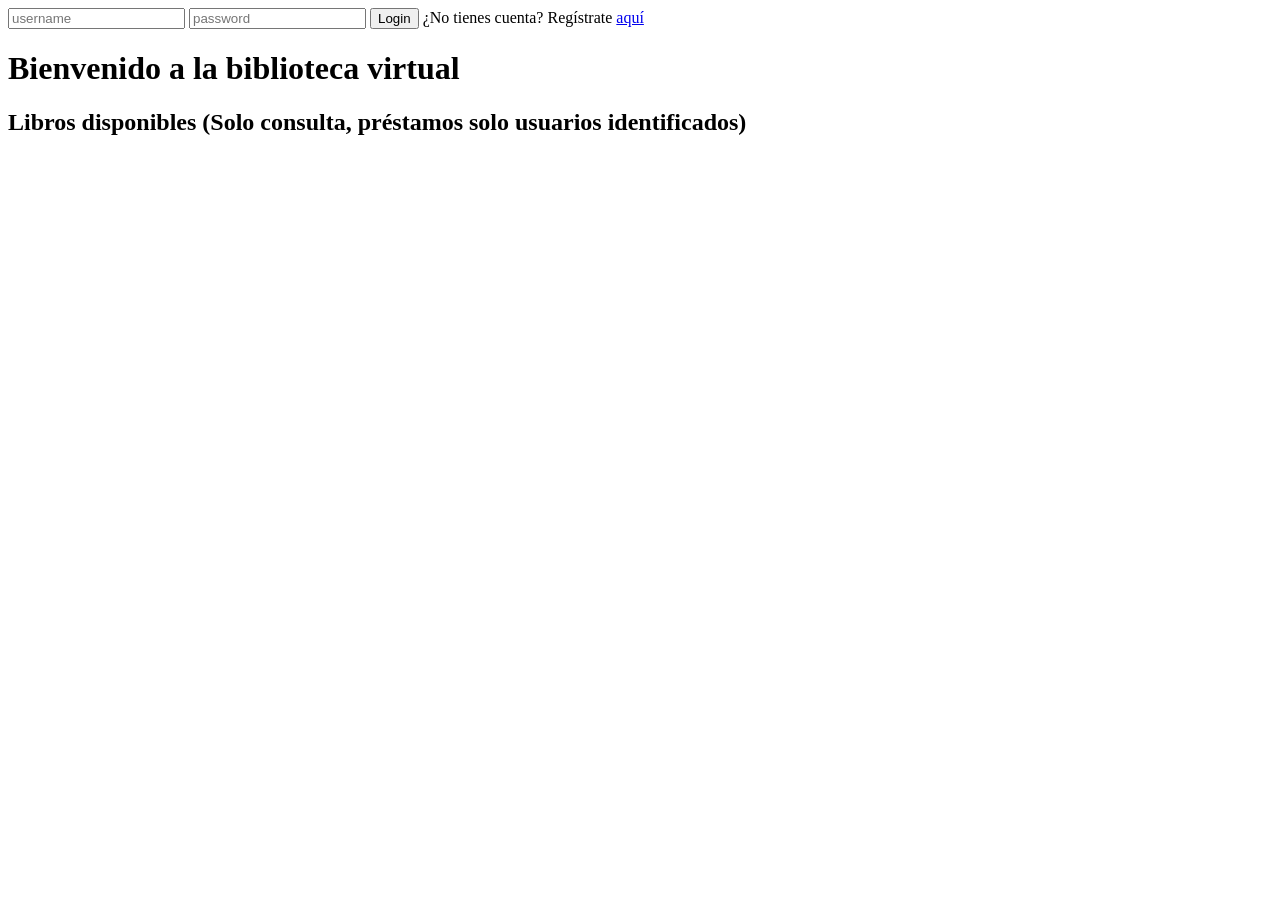
<file: index.html>
<!DOCTYPE html>
<html lang="es">

<head>
    <meta charset="UTF-8">
    <meta name="viewport" content="width=device-width, initial-scale=1.0">
    <title>Biblioteca Virtual</title>
    <script type="module" src="./src/constantes.js"></script>
    <script type="module" src="./src/peticiones.js"></script>
    <script type="module" src="./src/index.js"></script>
    <link rel="stylesheet" href="./estilos.css">
</head>

<body>
    <header id="loginBox">
        <input type="text" value="" id="username" placeholder="username">

        <input type="password" value="" id="password" placeholder="password">
        <span id="errorLogin"></span>

        <button id="btnLogin">Login</button>

        ¿No tienes cuenta? Regístrate <a href="./registro.html">aquí</a>

    </header>
    <main>
        <h1>Bienvenido a la biblioteca virtual</h1>
        <section id="libros">
            <h2>Libros disponibles (Solo consulta, préstamos solo usuarios identificados)</h2>
            <div id="listadoDisponibles"></div>
        </section>
    </main>

</body>

</html>
</file>
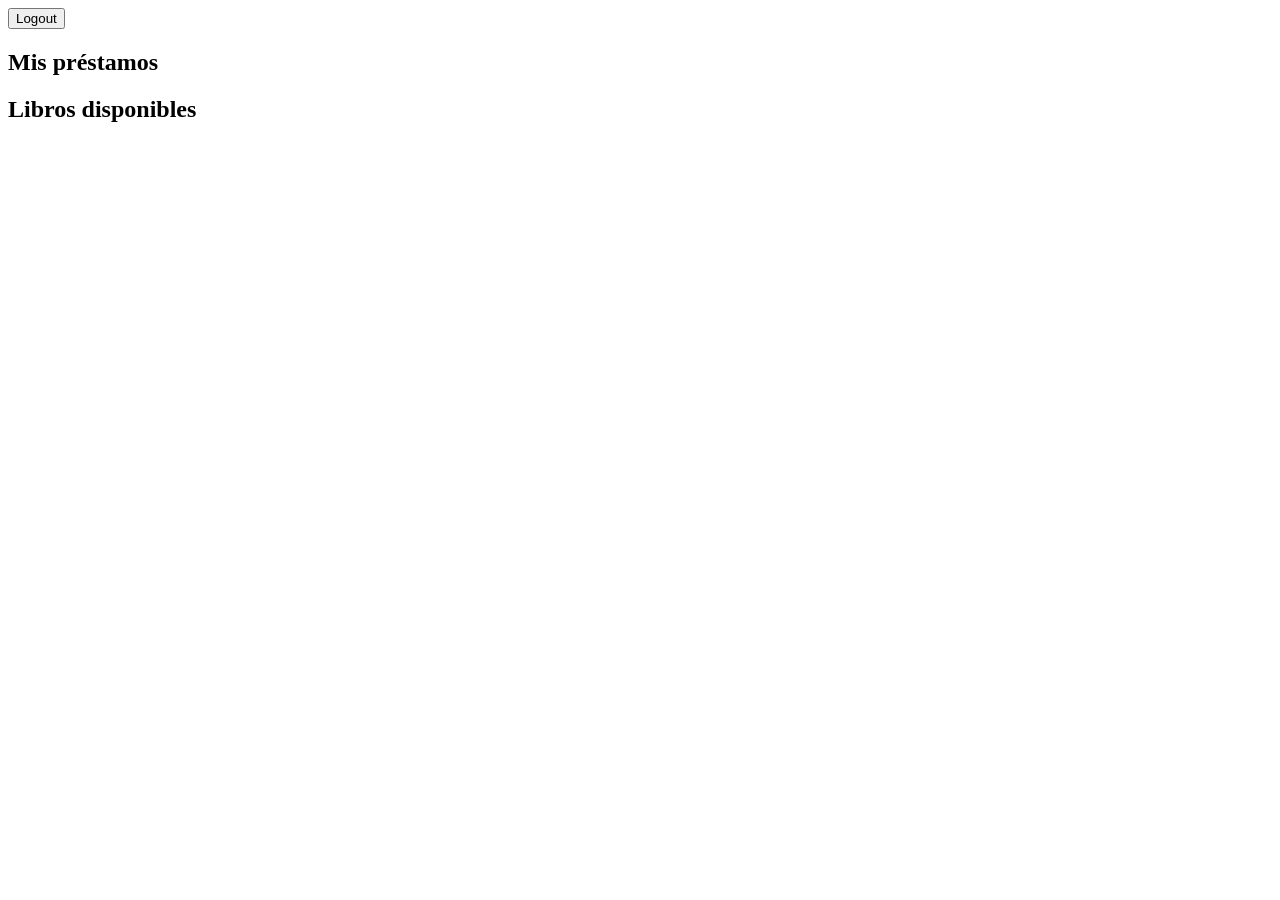
<file: libros.html>
<!DOCTYPE html>
<html lang="en">

<head>
    <meta charset="UTF-8">
    <meta name="viewport" content="width=device-width, initial-scale=1.0">
    <title>Biblioteca virtual</title>
    <script type="module" src="./src/peticiones.js"></script>
    <script type="module" src="./src/libros.js"></script>
    <link rel="stylesheet" href="/estilos.css">
</head>

<body>
    <button id="btnLogout">Logout</button>
    <section id="misPrestamos">
        <h2>Mis préstamos</h2>
        <div id="listadoPrestamos"></div>
    </section>
    <section id="librosDisponibles">
        <h2>Libros disponibles</h2>
        <div id="listadoDisponibles"></div>
    </section>
</body>

</html>
</file>
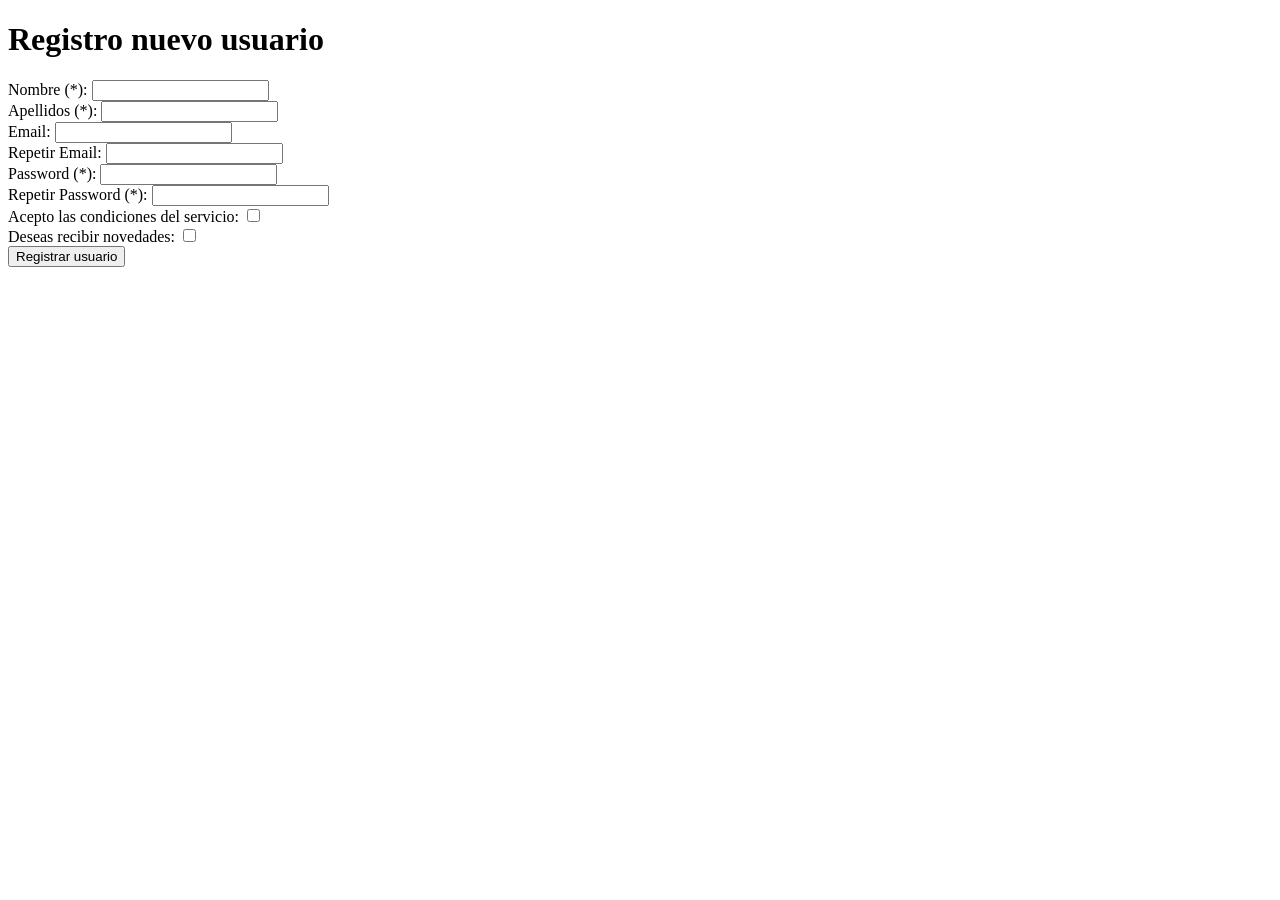
<file: registro.html>
<!DOCTYPE html>
<html lang="es">

<head>
    <meta charset="UTF-8">
    <meta name="viewport" content="width=device-width, initial-scale=1.0">
    <title>Biblioteca virtual</title>
    <script type="module" src="./src/peticiones.js"></script>
    <script type="module" src="./src/registro.js"></script>
    <link rel="stylesheet" href="./estilos.css">
</head>

<body>
    <h1>Registro nuevo usuario</h1>
    <main>
        <form id="formRegistro">
            Nombre (*): <input type="text" id="nombre" /><span class="resaltado" id="errorNombre"></span><br>

            Apellidos (*): <input type="text" id="apellidos" /><span class="resaltado" id="errorApellidos"></span><br>

            Email: <input type="text" id="email"><span class="resaltado" id="errorEmail"></span><br>

            Repetir Email: <input type="text" id="repetirEmail"><span class="resaltado"
                id="errorRepetirEmail"></span><br>

            Password (*): <input type="password" id="password"><span class="resaltado" id="errorPassword"></span><br>

            Repetir Password (*): <input type="password" id="repetirPassword"><span class="resaltado"
                id="errorRepetirPassword"></span><br />

            Acepto las condiciones del servicio: <input type="checkbox" id="condiciones" /><span id="errorCondiciones"
                class="resaltado"></span><br>

            Deseas recibir novedades: <input type="checkbox" id="news" /><br>

            <button id="btnRegistrarUsuario">Registrar usuario</button><span class="resaltado"
                id="errorRegistro"></span>
        </form>
    </main>

</body>

</html>
</file>
<file: estilos.css>
.oculto {
    display: none;
}
.resaltado {
    border-color:red;
}
</file>
